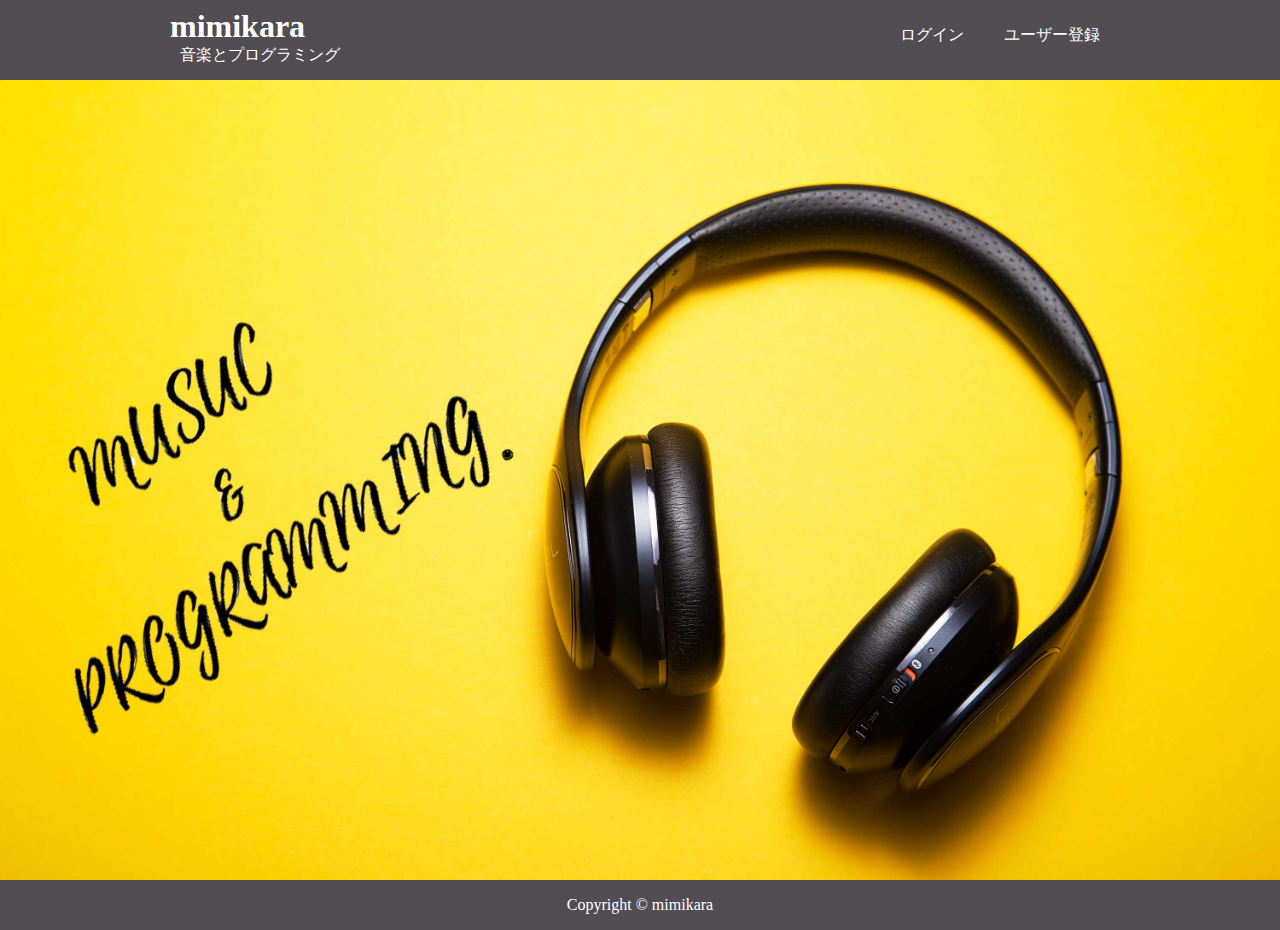
<file: index.html>
<!doctype html>
<html>
<head>
<meta charset="UTF-8">
<meta name="viewport" content="width=device-width, initial-scale=1">
<link rel="stylesheet" href="style.css">
<link rel="stylesheet" href="https://use.fontawesome.com/releases/v5.8.1/css/all.css" integrity="sha384-50oBUHEmvpQ+1lW4y57PTFmhCaXp0ML5d60M1M7uH2+nqUivzIebhndOJK28anvf" crossorigin="anonymous">
<title>mimikara</title>
</head>
<body>
<header>
	<div class="container">
		<div class="site-name">
			<h1><a href="#">mimikara<i class="fas fa-headphones-alt"></i></a></h1>
			<p>音楽とプログラミング</p>
		</div>
		<nav>
			<ul>
				<li><a href="">ログイン</a></li>
				<li><a href="">ユーザー登録</a></li>
			</ul>
		</nav>
	</div>
</header>
<main>
	<div class="main-img">
	</div>
</main>
<footer>
	<p>Copyright &copy; mimikara</p>
</footer>
</body>
</html>
</file>
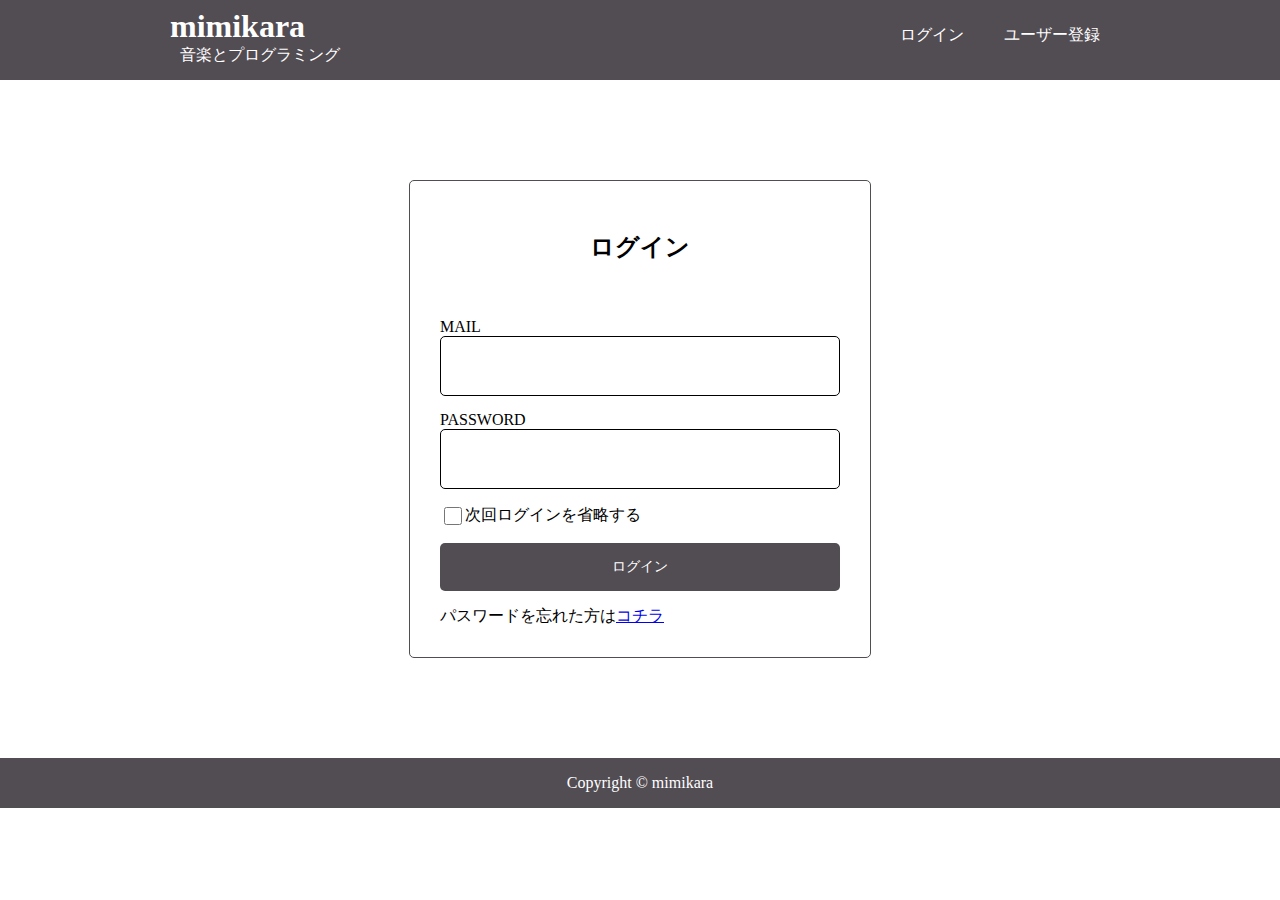
<file: login.html>
<!doctype html>
<html>
<head>
<meta charset="UTF-8">
<meta name="viewport" content="width=device-width, initial-scale=1">
<link rel="stylesheet" href="style.css">
<link rel="stylesheet" href="https://use.fontawesome.com/releases/v5.8.1/css/all.css" integrity="sha384-50oBUHEmvpQ+1lW4y57PTFmhCaXp0ML5d60M1M7uH2+nqUivzIebhndOJK28anvf" crossorigin="anonymous">
<title>mimikara</title>
</head>
<body>
<!-- メニュー -->
    <header>
	<div class="container">
		<div class="site-name">
			<h1><a href="#">mimikara<i class="fas fa-headphones-alt"></i></a></h1>
			<p>音楽とプログラミング</p>
		</div>
		<nav>
			<ul>
				<li><a href="">ログイン</a></li>
				<li><a href="">ユーザー登録</a></li>
			</ul>
		</nav>
	</div>
</header>

    <!-- メインコンテンツ -->
    <div id="contents" class="site-width">

      <!-- Main -->
      <section id="main" >

       <div class="form-container">
        
         <form action="mypage.html" class="form">
           <h2 class="title">ログイン</h2>
           <div class="area-msg">
             <!--メールアドレスまたはパスワードが違います-->
           </div>
           <label>
            MAIL
             <input type="text" name="email">
           </label>
           <label>
             PASSWORD
             <input type="text" name="pass">
           </label>
           <label>
             <input type="checkbox" name="pass_save">次回ログインを省略する
           </label>
            <div class="btn-container">
              <input type="submit" class="btn btn-mid" value="ログイン">
            </div>
            パスワードを忘れた方は<a href="passRemindSend.html">コチラ</a>
         </form>
       </div>

      </section>

    </div>
<footer>
	<p>Copyright &copy; mimikara</p>
</footer>
</body>
</html>
</file>
<file: style.css>
/* CSS Document */
@charset "UTF-8";

body {
	padding: 0;
	margin: 0;
}

header {
	background-color: #524c53;
    width: 100%;
    height: auto;
	height: 80px;
}

header .container {
	display: flex;
	justify-content: space-between;
	width: 960px;
    margin: auto;
	
}

header .site-name {
	padding: 10px;
}

header h1 {
	line-height: 1;
	margin-bottom: 5px;
    margin-top: 0px;
}

.site-name h1 a{
	color: white;
	text-decoration: none;
}

.site-name h1 a i {
	padding-left: 5px;
}

.site-name p {
	color: white;
	line-height: 1;
	margin-top: 0px;
    margin-bottom: 5px;
    margin-left: 10px;
}

header nav {
	
}

header nav ul {
	color: white;
	list-style-type: none;
	display: flex;
	justify-content: space-between;
	align-items: center;
	margin-top: 5px;
    margin-bottom: 0px;
}

header nav ul li a{
	color: white;
	text-decoration: none;
	padding: 20px;
	display: block;
}

.main-img {
	background-image: url( "img/music-app.jpg");
    height: 800px;
    background-size: cover;
    background-position: center center;
    background-repeat: no-repeat;
}

footer {
	background-color: #524c53;
    height: 50px;
    display: block;
}

footer p {
	color: white;
    margin-top: 0px;
    margin-bottom: 0px;
    text-align: center;
    vertical-align: middle;
    align-items: center;
    line-height: 50px;
}

/*========================================
  フォーム
========================================*/
label{
  display: block;
}
input[type="text"], input[type="number"], .form select,
textarea {
  margin-bottom: 15px;
  font-size: 18px;
  box-sizing: border-box;
  padding: 10px;
  width: 100%;
  height: 60px;
  border: none;
  display: block;
  border: solid 1px;
  border-radius: 5px;
}
input[type="checkbox"]{
  width: 18px;
  height: 18px;
  vertical-align: middle;
  background: #f6f5f5;
}
input[type="number"] {
  width: 100px;
  text-align: left;
}
input[type="submit"] {
  font-size: 14px;
  margin: 15px 0;
  padding: 15px 30px;
  width: 100%;
  border: none;
  background: #524c53;
  color: white;
  border-radius: 5px;
}

select:hover,
input[type="submit"]:hover {
  cursor: pointer;
}

.form-container {
  margin: 0 auto;
	margin-top: 100px;
    margin-bottom: 100px;
}
.page-1colum .form-container{
  margin: 80px auto;
}

.form {
  margin: 0 auto;
  padding: 30px;
  width: 400px;
  border: 1px solid #524c53;
  border-radius: 5px;
}
.page-logined .form{
  border: none;
}

.form .title {
  margin-bottom: 40px;
  text-align: center;
}
.form > .area-msg{
  padding: 0 0 15px 0;
  color: red;
}

.form .btn-container {
  overflow: hidden;
}

.form .btn {
  float: right;
}
.form .area-drop{
  width: 100%;
  height: 250px;
  background: #f6f5f4;
  margin-bottom: 15px;
  text-align: center;
  line-height: 250px;
  color: #ccc;
}
.form .counter-text{
  text-align: right;
}
/* フォームグループ
=================================*/
.form-group{
  overflow: hidden;
  position: relative;
}
.form-group > input{
  float: left;
}
.form-group > .option{
  float: left;
  position: relative;
  top: 40px;
  display: block;
  padding-left: 10px;
}
</file>
